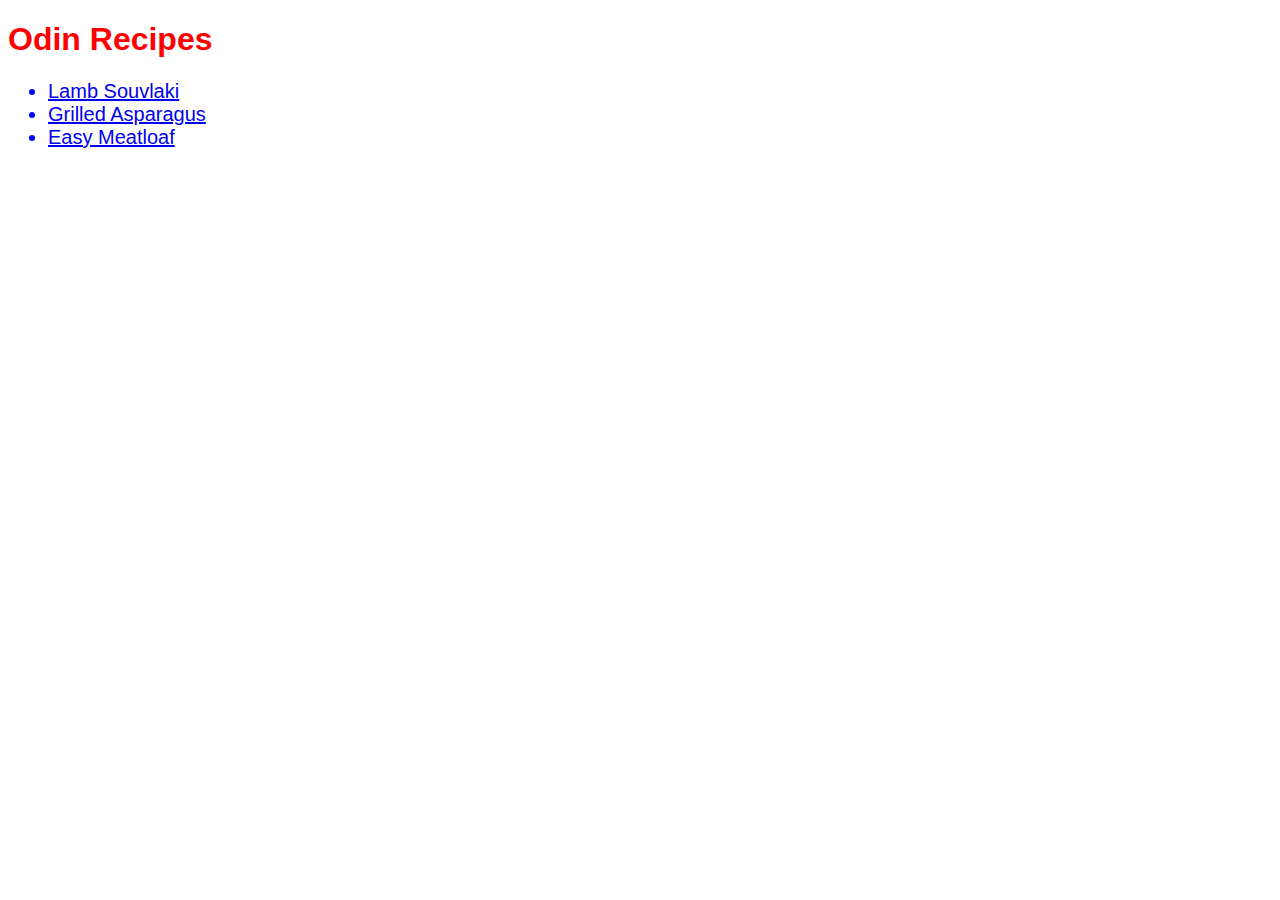
<file: index.html>
<!DOCTYPE html>
    <html lang="en">
    <head>
        <meta charset="UTF-8">
        <meta http-equiv="X-UA-Compatible" content="IE=edge">
        <meta name="viewport" content="width=device-width, initial-scale=1.0">
        <link rel="Stylesheet" href="style.css">
        <title>Home</title>
    </head>
    <body>
        <h1 class="title">Odin Recipes</h1>
        <ul>
            <li class="list"><a href="./recipes/lamb-souvlaki.html">Lamb Souvlaki</a></li>
            <li class="list"><a href="./recipes/grilled-aspargus.html">Grilled Asparagus</a></li>
            <li class="list"><a href="./recipes/easy-meatloaf.html">Easy Meatloaf</a></li>
        </ul>
    </body>
</html>
</file>
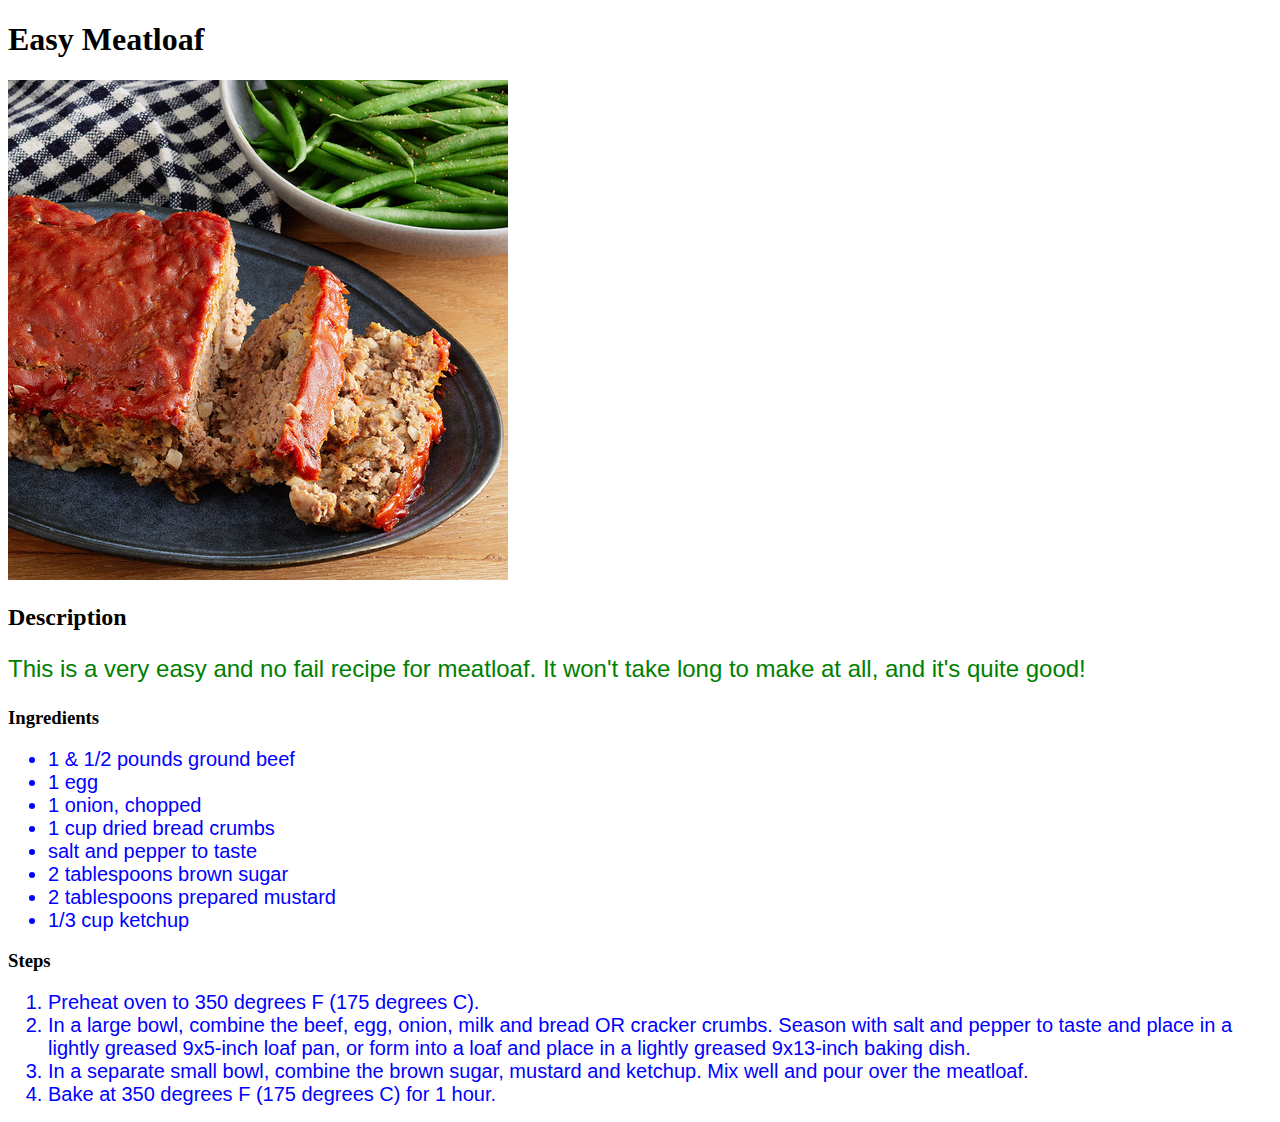
<file: recipes/easy-meatloaf.html>
<!DOCTYPE html>
    <html lang="en">
    <head>
        <meta charset="UTF-8">
        <meta http-equiv="X-UA-Compatible" content="IE=edge">
        <meta name="viewport" content="width=device-width, initial-scale=1.0">
        <link rel="Stylesheet" href="../style.css">
        <title>Easy Meatloaf Recipe</title>
    </head>
    <body>
        <h1>Easy Meatloaf</h1>
        <img src="../images/easy-meatloaf.jpg" alt="easy meatloaf finished picture">
        
        <h2>Description</h2>
        <p id="description">This is a very easy and no fail recipe for meatloaf. It won't take long to make at all, and it's quite good!</p>
        
        <h3>Ingredients</h3>
        <ul>
            <li class="list">1 & 1/2 pounds ground beef</li>
            <li class="list">1 egg</li>
            <li class="list">1 onion, chopped</li>
            <li class="list">1 cup dried bread crumbs</li>
            <li class="list">salt and pepper to taste</li>
            <li class="list">2 tablespoons brown sugar</li>
            <li class="list">2 tablespoons prepared mustard</li>
            <li class="list">1/3 cup ketchup</li>
        </ul>
        
        <h3>Steps</h3>
        <ol>
            <li class="list">Preheat oven to 350 degrees F (175 degrees C).</li>
            <li class="list">In a large bowl, combine the beef, egg, onion, milk and bread OR cracker crumbs. Season with salt and pepper to taste and place in a lightly greased 9x5-inch loaf pan, or form into a loaf and place in a lightly greased 9x13-inch baking dish.</li>
            <li class="list">In a separate small bowl, combine the brown sugar, mustard and ketchup. Mix well and pour over the meatloaf.</li>
            <li class="list">Bake at 350 degrees F (175 degrees C) for 1 hour.</li>
        </ol>
    </body>
</html>
</file>
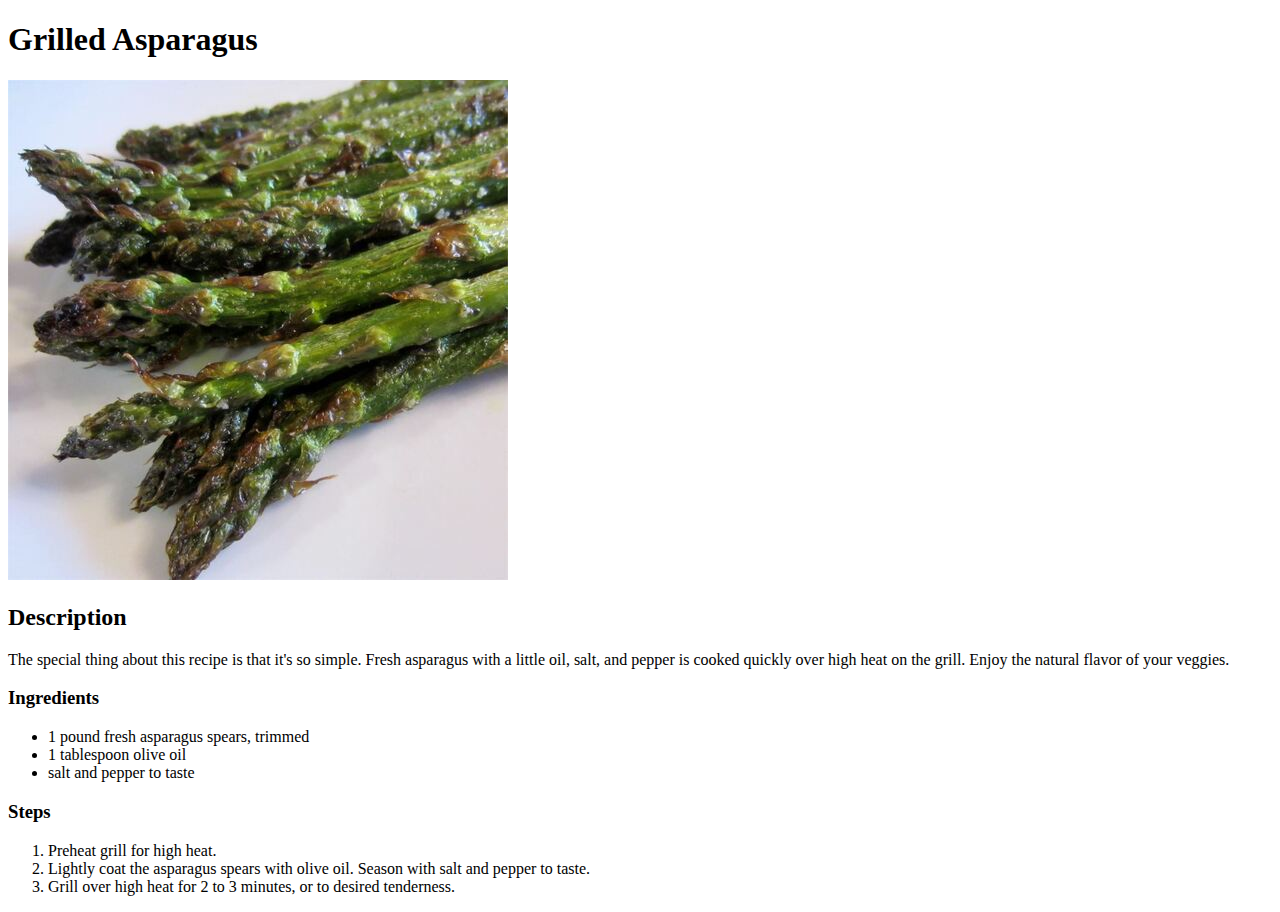
<file: recipes/grilled-asapargus.html>
<!DOCTYPE html>
    <html lang="en">
    <head>
        <meta charset="UTF-8">
        <meta http-equiv="X-UA-Compatible" content="IE=edge">
        <meta name="viewport" content="width=device-width, initial-scale=1.0">
        <title>Grilled Asparagus Recjipe</title>
    </head>
    <body>
        <h1>Grilled Asparagus</h1>
        <img src="../images/grilled-asparagus.jpg" alt="grilled asparagus finished picture">
        
        <h2>Description</h2>
        <p>The special thing about this recipe is that it's so simple. Fresh asparagus with a little oil, salt, and pepper is cooked quickly over high heat on the grill. Enjoy the natural flavor of your veggies.</p>
        
        <h3>Ingredients</h3>
        <ul>
            <li>1 pound fresh asparagus spears, trimmed</li>
            <li>1 tablespoon olive oil</li>
            <li>salt and pepper to taste</li>
        </ul>
        
        <h3>Steps</h3>
        <ol>
            <li>Preheat grill for high heat.</li>
            <li>Lightly coat the asparagus spears with olive oil. Season with salt and pepper to taste.</li>
            <li>Grill over high heat for 2 to 3 minutes, or to desired tenderness.</li>
        </ol>
    </body>
</html>
</file>
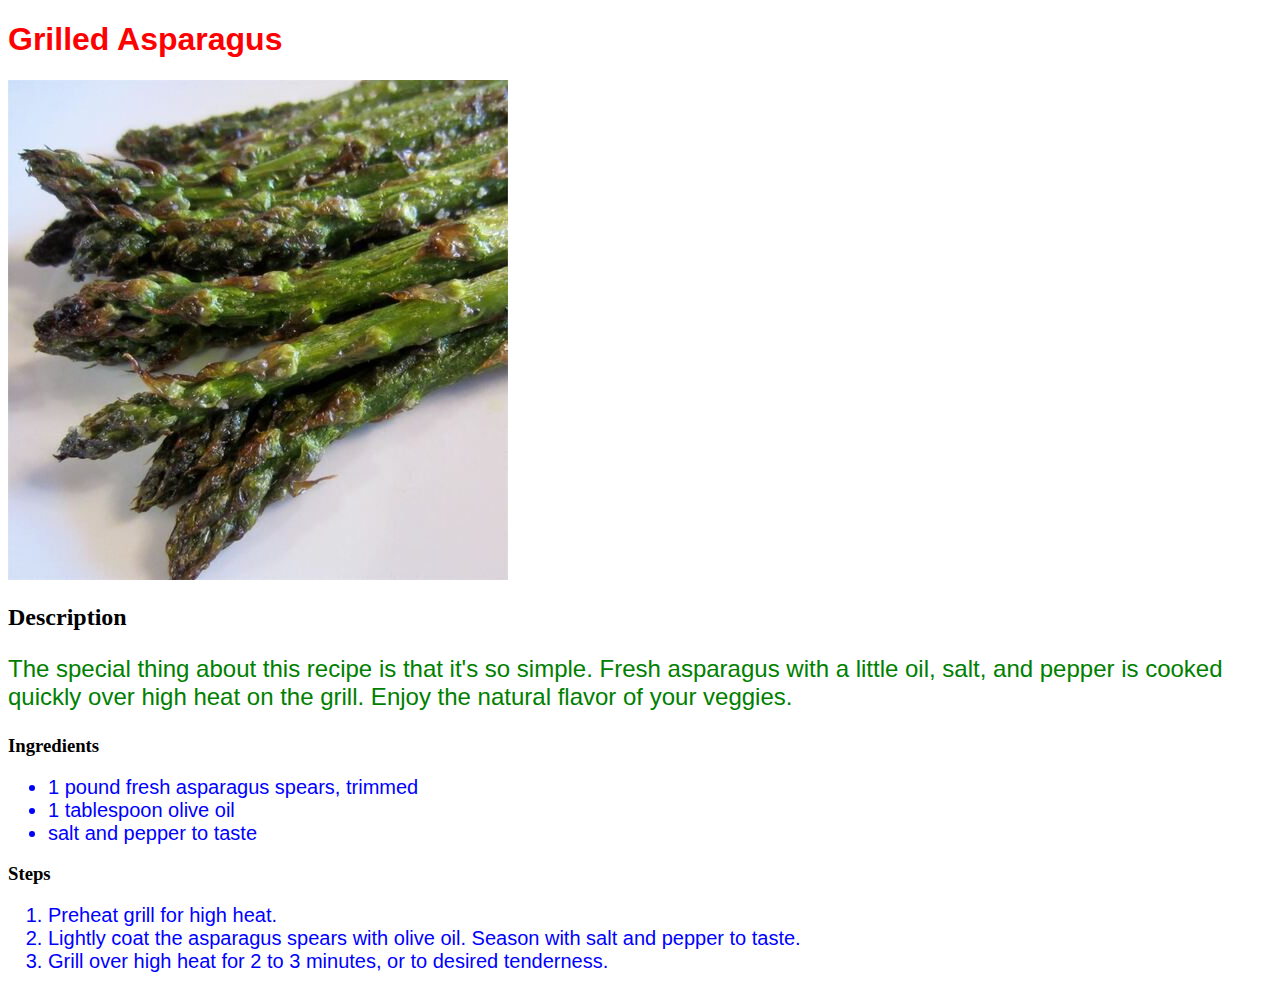
<file: recipes/grilled-aspargus.html>
<!DOCTYPE html>
    <html lang="en">
    <head>
        <meta charset="UTF-8">
        <meta http-equiv="X-UA-Compatible" content="IE=edge">
        <meta name="viewport" content="width=device-width, initial-scale=1.0">
        <link rel="Stylesheet" href="../style.css">
        <title>Grilled Asparagus Recipe</title>
    </head>
    <body>
        <h1 class="title">Grilled Asparagus</h1>
        <img src="../images/grilled-asparagus.jpg" alt="grilled asparagus finished picture">
        
        <h2>Description</h2>
        <p id="description">The special thing about this recipe is that it's so simple. Fresh asparagus with a little oil, salt, and pepper is cooked quickly over high heat on the grill. Enjoy the natural flavor of your veggies.</p>
        
        <h3>Ingredients</h3>
        <ul>
            <li class="list">1 pound fresh asparagus spears, trimmed</li>
            <li class="list">1 tablespoon olive oil</li>
            <li class="list">salt and pepper to taste</li>
        </ul>
        
        <h3>Steps</h3>
        <ol>
            <li class="list">Preheat grill for high heat.</li>
            <li class="list">Lightly coat the asparagus spears with olive oil. Season with salt and pepper to taste.</li>
            <li class="list">Grill over high heat for 2 to 3 minutes, or to desired tenderness.</li>
        </ol>
    </body>
</html>
</file>
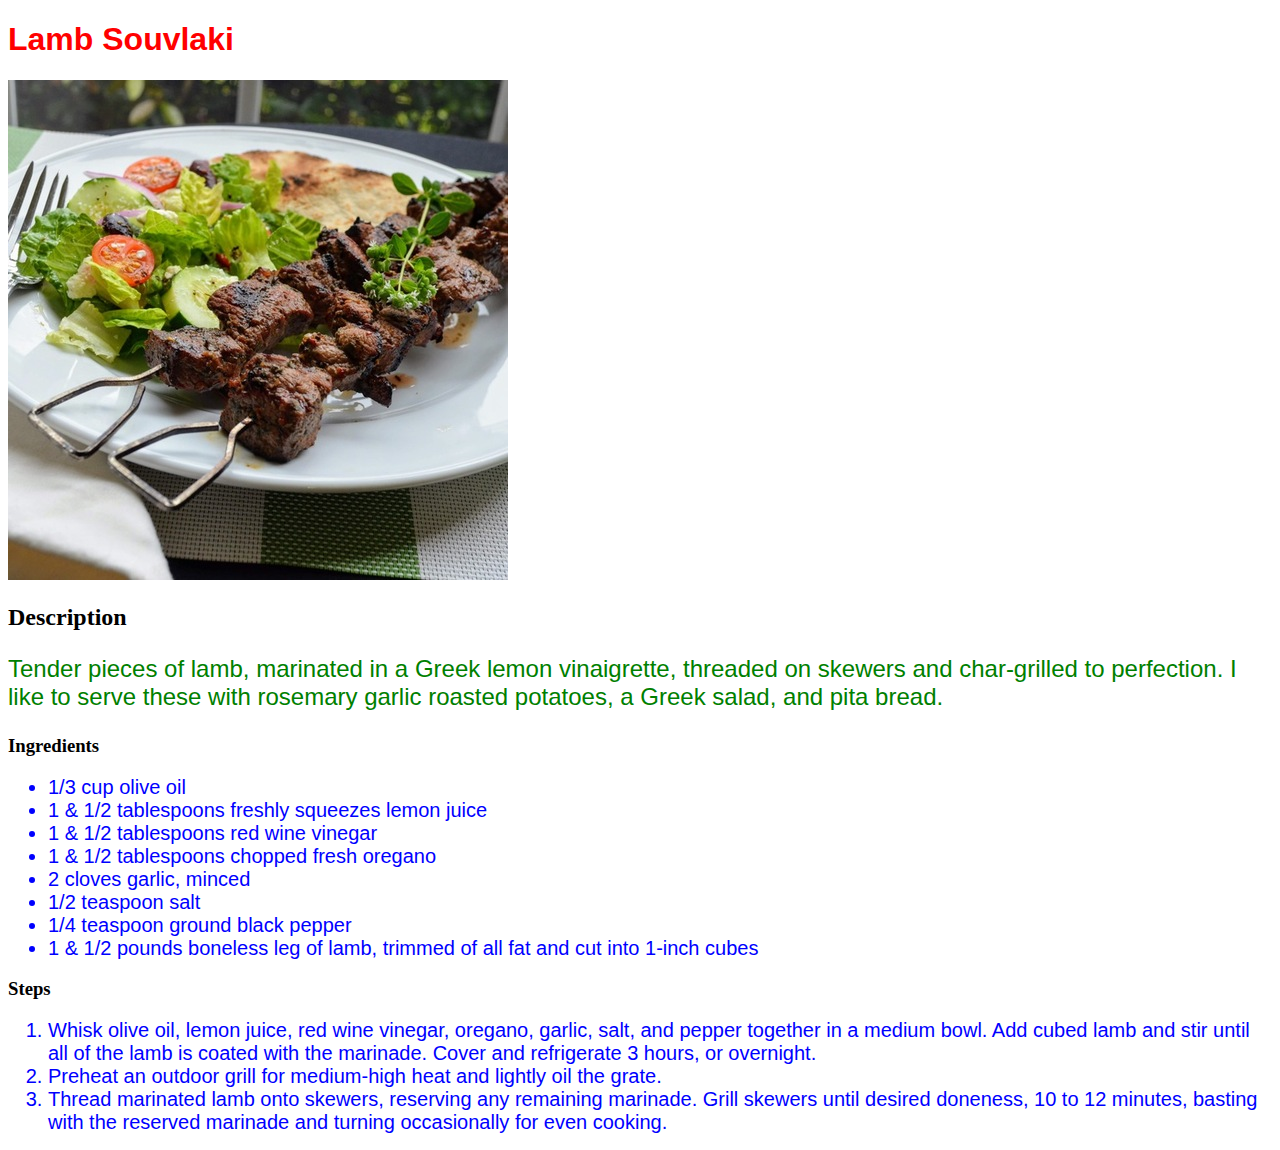
<file: recipes/lamb-souvlaki.html>
<!DOCTYPE html>
    <html lang="en">
    <head>
        <meta charset="UTF-8">
        <meta http-equiv="X-UA-Compatible" content="IE=edge">
        <meta name="viewport" content="width=device-width, initial-scale=1.0">
        <link rel="Stylesheet" href="../style.css">
        <title>Lamb Souvlaki Recipe</title>
    </head>
    <body>
        <h1 class="title">Lamb Souvlaki</h1>
        <img src="../images/lamb-souvlaki.jpg" alt="lamb souvlaki finished picture">
        
        <h2>Description</h2>
        <p id="description">Tender pieces of lamb, marinated in a Greek lemon vinaigrette, threaded on skewers and char-grilled to perfection. I like to serve these with rosemary garlic roasted potatoes, a Greek salad, and pita bread.</p>
        
        <h3>Ingredients</h3>
        <ul>
            <li class="list">1/3 cup olive oil</li>
            <li class="list">1 & 1/2 tablespoons freshly squeezes lemon juice</li>
            <li class="list">1 & 1/2 tablespoons red wine vinegar</li>
            <li class="list">1 & 1/2 tablespoons chopped fresh oregano</li>
            <li class="list">2 cloves garlic, minced</li>
            <li class="list">1/2 teaspoon salt</li>
            <li class="list">1/4 teaspoon ground black pepper</li>
            <li class="list">1 & 1/2 pounds boneless leg of lamb, trimmed of all fat and cut into 1-inch cubes</li>
        </ul>
        
        <h3>Steps</h3>
        <ol>
            <li class="list">Whisk olive oil, lemon juice, red wine vinegar, oregano, garlic, salt, and pepper together in a medium bowl. Add cubed lamb and stir until all of the lamb is coated with the marinade. Cover and refrigerate 3 hours, or overnight.</li>
            <li class="list">Preheat an outdoor grill for medium-high heat and lightly oil the grate.</li>
            <li class="list">Thread marinated lamb onto skewers, reserving any remaining marinade. Grill skewers until desired doneness, 10 to 12 minutes, basting with the reserved marinade and turning occasionally for even cooking.</li>
        </ol>
    </body>
</html>
</file>
<file: style.css>
.title{
    color: red;
    font-family: Verdana, Geneva, Tahoma, sans-serif;
    font-weight: 900;
}

.list{
    color: blue;
    font-family: Verdana, Geneva, Tahoma, sans-serif;
    font-size: 20px;
}

#description {
    color: green;
    font-family: sans-serif;
    font-size: 24px;
}
</file>
